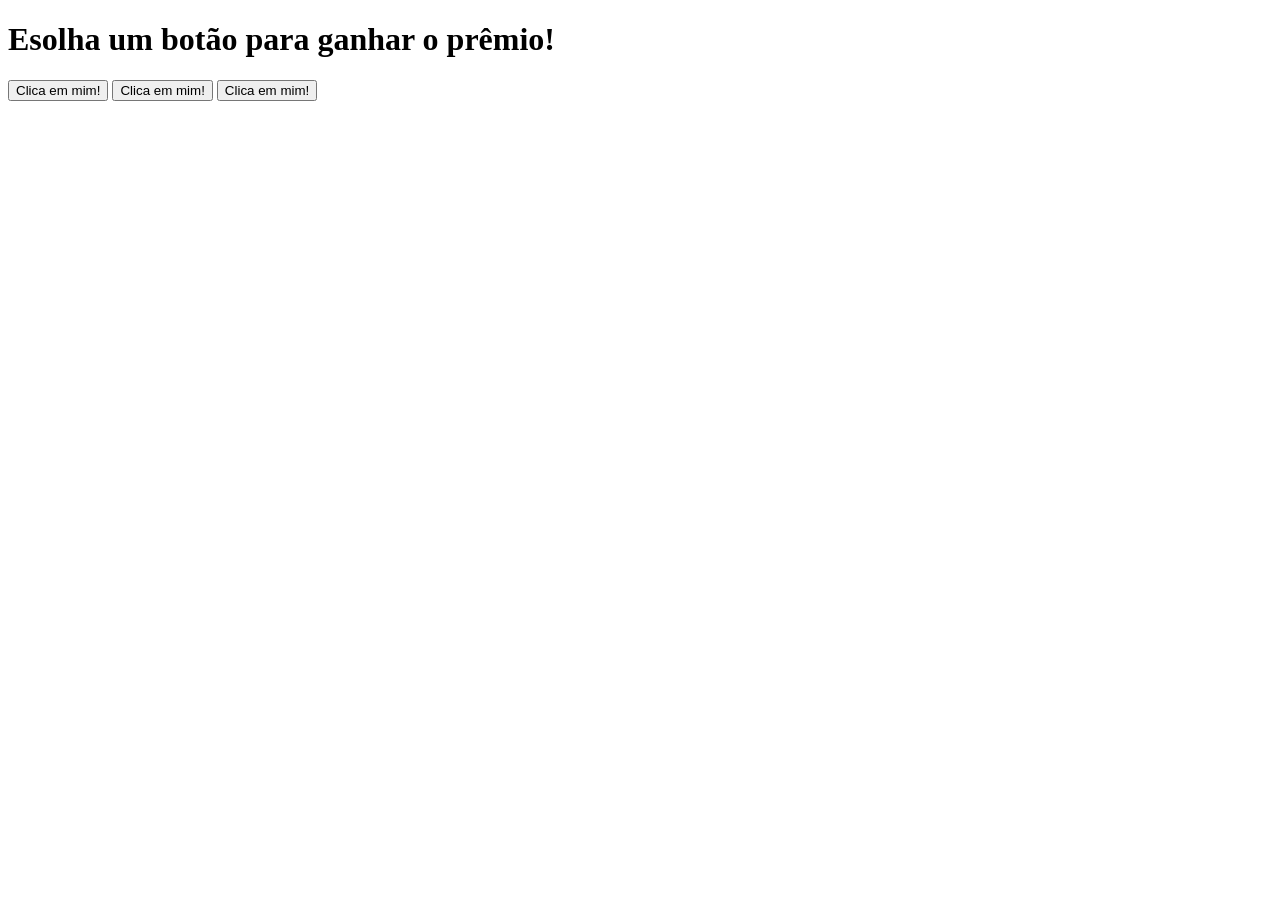
<file: desafio 1.html>
<!DOCTYPE html>
<html>
<head>
    <title>Aula Back-Ende 3º Ano - Polo Arapongas</title>
</head>
<body>
    <h1>Esolha um botão para ganhar o prêmio!</h1>
    <button onclick="botao1()">Clica em mim!</button>
    <button onclick="botao2()">Clica em mim!</button>
    <button onclick="botao3()">Clica em mim!</button>

    <script>
        function botao1() {
            window.alert('Você clicou no botão 1 - PERDEU!')
        }
        function botao2() {
            window.alert('Você clicou no botão 2 - PERDEU!')
        }
        function botao3() {
            window.alert('Você clicou no botão 3 - PARABÉNS!')
        }
    </script>
</body>
</html>
</file>
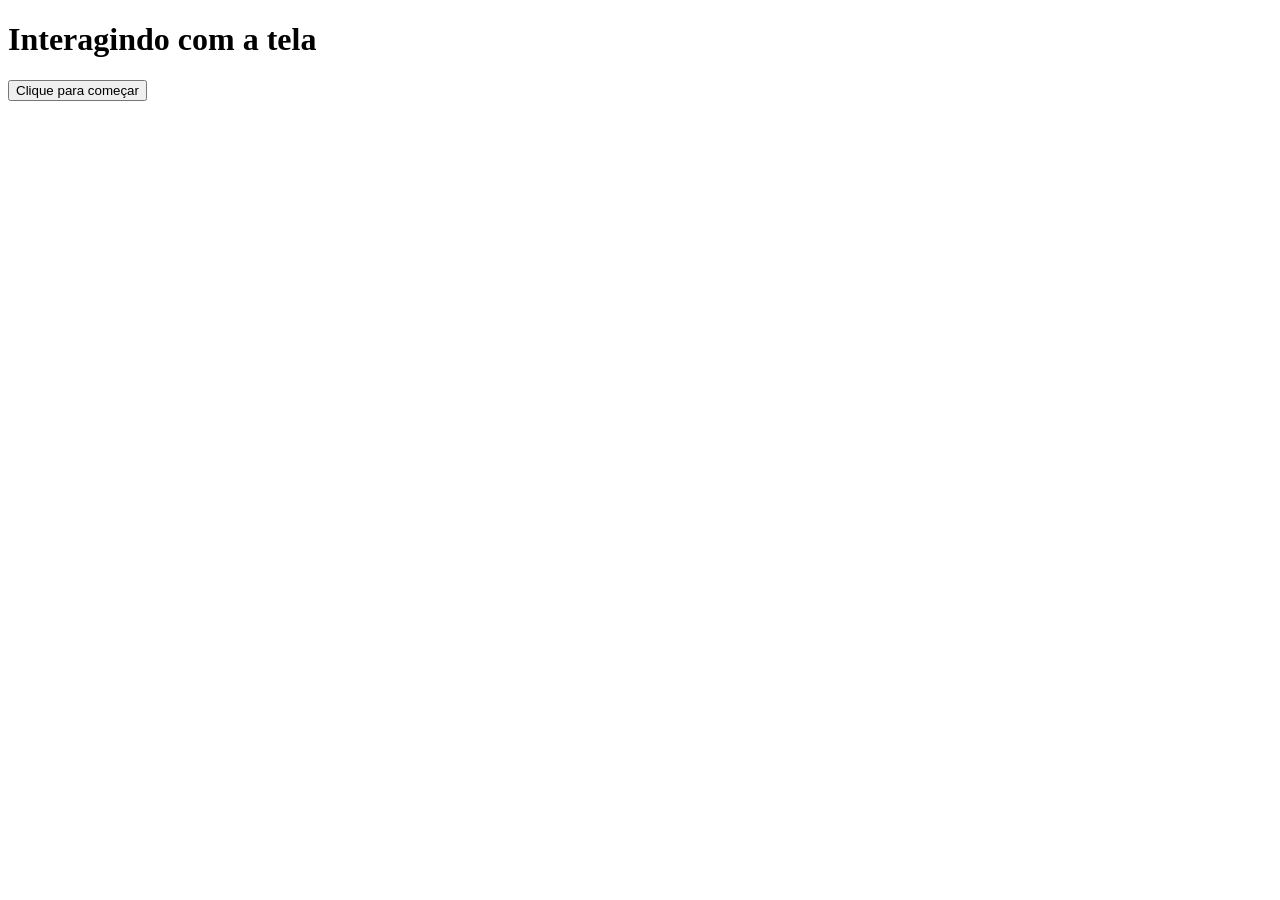
<file: desafio 2.html>
<!DOCTYPE html>
<html lang="pt-br">
<head>
    <title>Aula Back-Ende 3º Ano - Polo Arapongas</title>
</head>
<body>
    <h1>Interagindo com a tela</h1>
    <button onclick="botao1()">Clique para começar</button>
    <script>
        function botao1() {
            let nome = window.prompt('Qual é o seu nome? ')
            window.alert(`Olá, ${nome}! É um prazer te conhecer, bem vindo ao Colegio Polo de Arapongas!`)
        }
    </script>
</body>
</html>
</file>
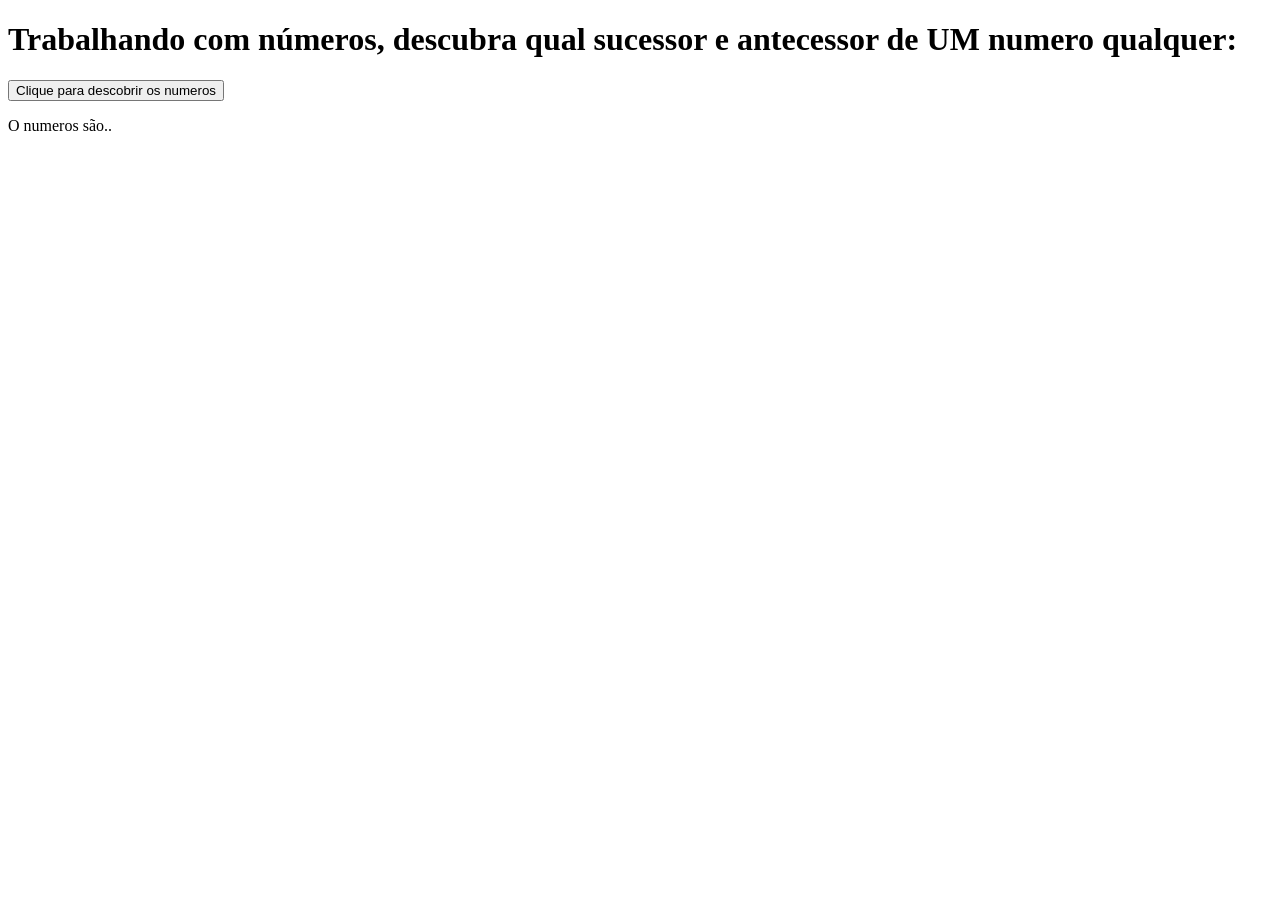
<file: desafio 3.html>
<!DOCTYPE html>
<html>
<head>
    <title>Aula Back-Ende 3º Ano - Polo Arapongas</title>
</head>
<body>
    <h1>Trabalhando com números, descubra qual sucessor e antecessor de UM numero qualquer:</h1>
    <button onclick="calcular()">Clique para descobrir os numeros</button>

    <script>
        function calcular() {
            let n1 = Number(window.prompt('Digite um número: '))
            let res = document.querySelector('section#resultado')
            res.innerHTML = `<p>O antecessor do número ${n1} é ${n1-1} e o sucessor é ${n1+1}!</p>`
        }
    </script>

    <section id="resultado">
        <p>O numeros são..</p>
    </section>
    
</body>
</html>
</file>
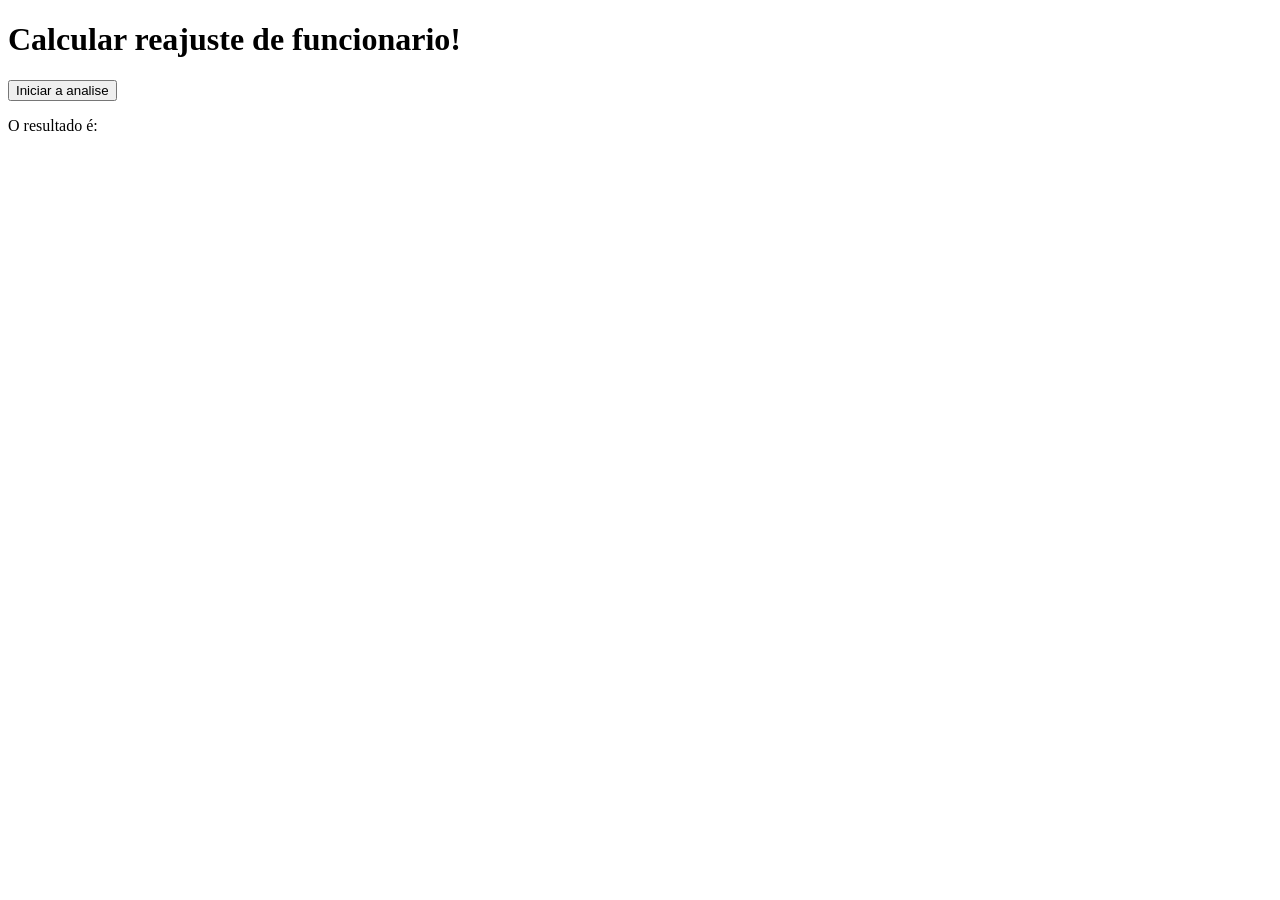
<file: desafio 8.html>
<!DOCTYPE html>
<head>
    <title>Reajustes - Calculos</title>
</head>
<body>
    <h1>Calcular reajuste de funcionario!</h1>
    <button onclick="desconto()">Iniciar a analise</button>


    <section id="resultado">
        <p>O resultado é:</p>
    </section>

    <script>
        function desconto(){
            let n1 = Number(window.prompt('Qual salario do individuo:'))
            let n2 = Number(window.prompt('Qual percentual do reajuste salarial:'))

            let novosalar = n1-(n1*(n2/100))

            let res = document.getElementById('resultado')
            res.innerHTML = `<p> O novo salario com o reajuste é de R$ ${novosalar.toFixed(2)}</p>`
        }
    </script>
    
</body>
</html>
</file>
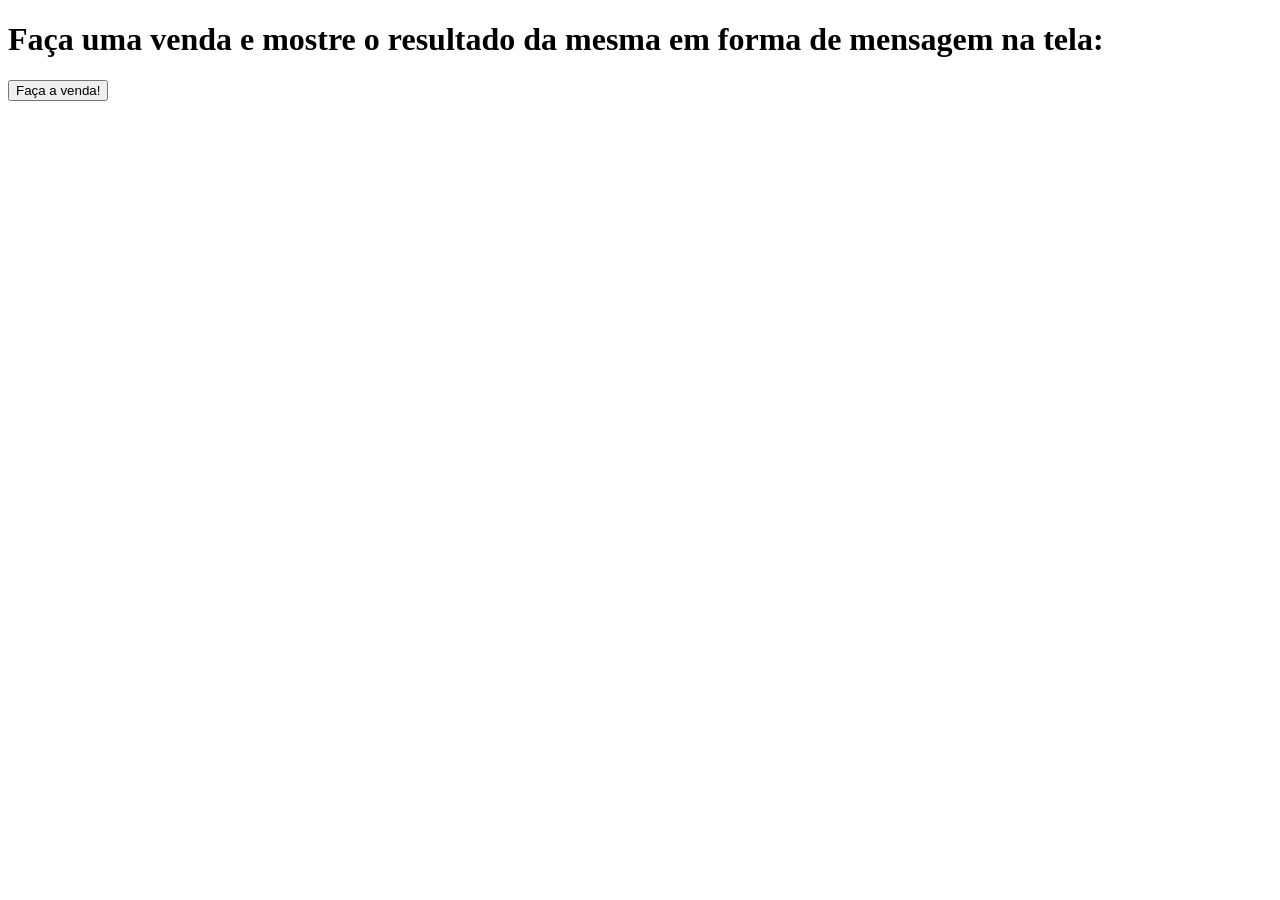
<file: desafio10.html>
<!DOCTYPE html>
<head>
    <title>Aula Back-Ende</title>
</head>
<body>
    <h1>Faça uma venda e mostre o resultado da mesma em forma de mensagem na tela:</h1>
    <button onclick="calcular()">Faça a venda!</button>

    <script>
        function calcular() {
            let produto = Number(window.prompt(`Qual produto comprado?`))
            let valor = Number(window.prompt(`Digite um valor do mesmo:`))
            let valorpago = Number(window.prompt(`Digite um valor pago no caixa:`))
            window.alert(`O produto escolhido foi ${produto}, seu valor na loja é de ${valor.toFixed(2)}, 
            o cliente pagou ${valorpago.toFixed(2)}, e receberá o troco de ${valorpago.toFixed(2) - valor.toFixed(2)}`)
        }
    </script>
</body>
</html>
</file>
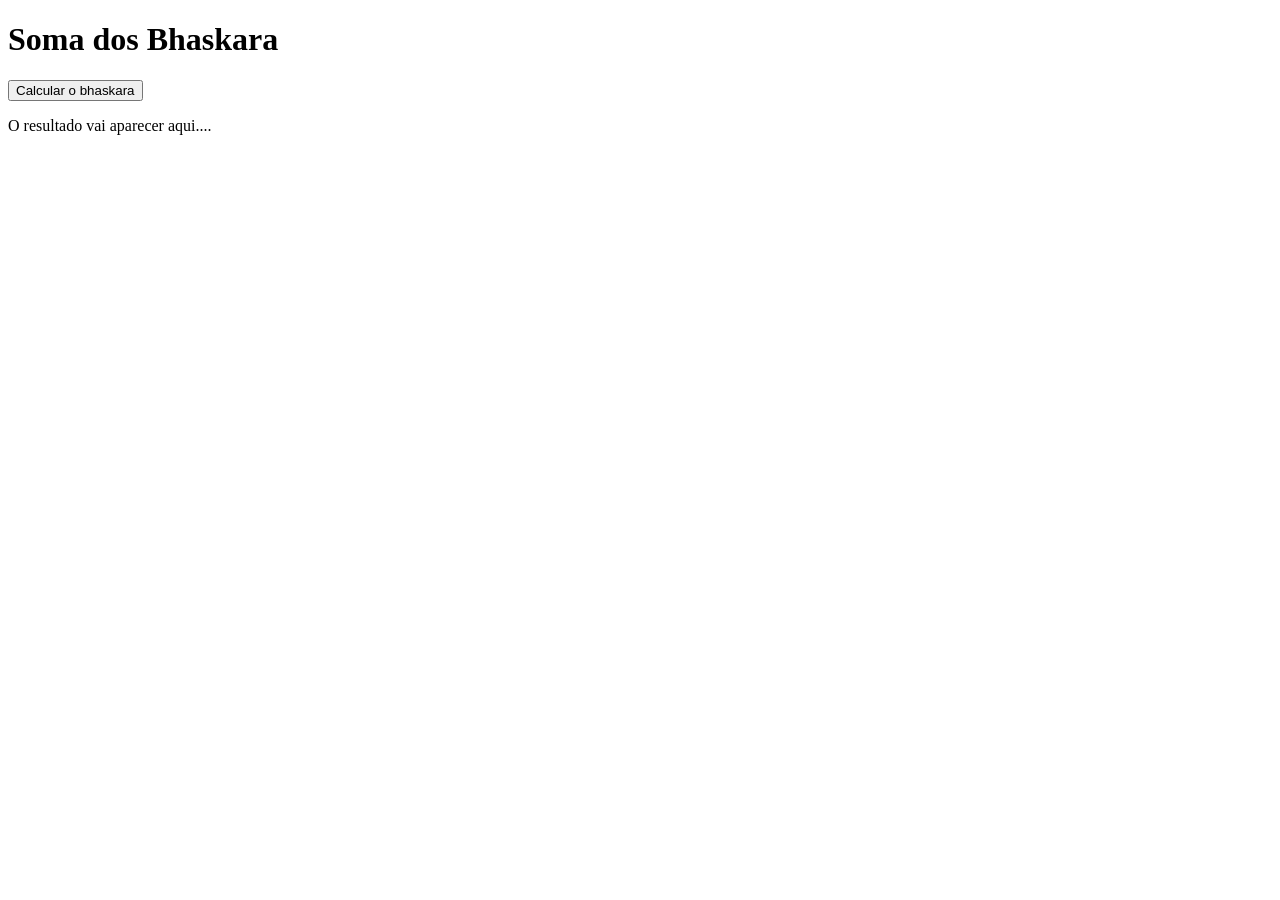
<file: desafio11.html>
<!DOCTYPE html>
<html lang="en">
<head>
    <meta charset="UTF-8">
    <meta name="viewport" content="width=device-width, initial-scale=1.0">
    <title>Bhaskara</title>
</head>
<body>
    <h1>Soma dos Bhaskara</h1>
    <button onclick="bhaskara()">Calcular o bhaskara </button>
    <section id="situacao">
        <p>O resultado vai aparecer aqui....</p>
    </section>

    <script>
        function bhaskara() {
            let a = Number(window.prompt(`Qual é o valor de a?`))
            let b = Number(window.prompt(`Qual é o valor de b?`))
            let c = Number(window.prompt(`Qual é o valor de c?`))

            let delta = ((b*b)-(4*a*c))

            let positivo = -b+(Math.sqrt(delta)/(2*a))
            let negativo = -b-(Math.sqrt(delta)/(2*a))

            let res = document.getElementById('situacao')
            res.innerHTML = `<p>Calculando o resultado de bhaskara é de <mark>${delta} </mark>.</p>`
            res.innerHTML += `<p>Calculando o resultado de positivo é de <mark>${positivo} </mark>.</p>`
            res.innerHTML += `<p>Calculando o resultado de negativo é de <mark>${negativo} </mark>.</p>`
        }
    </script>
</body>
</html>
</file>
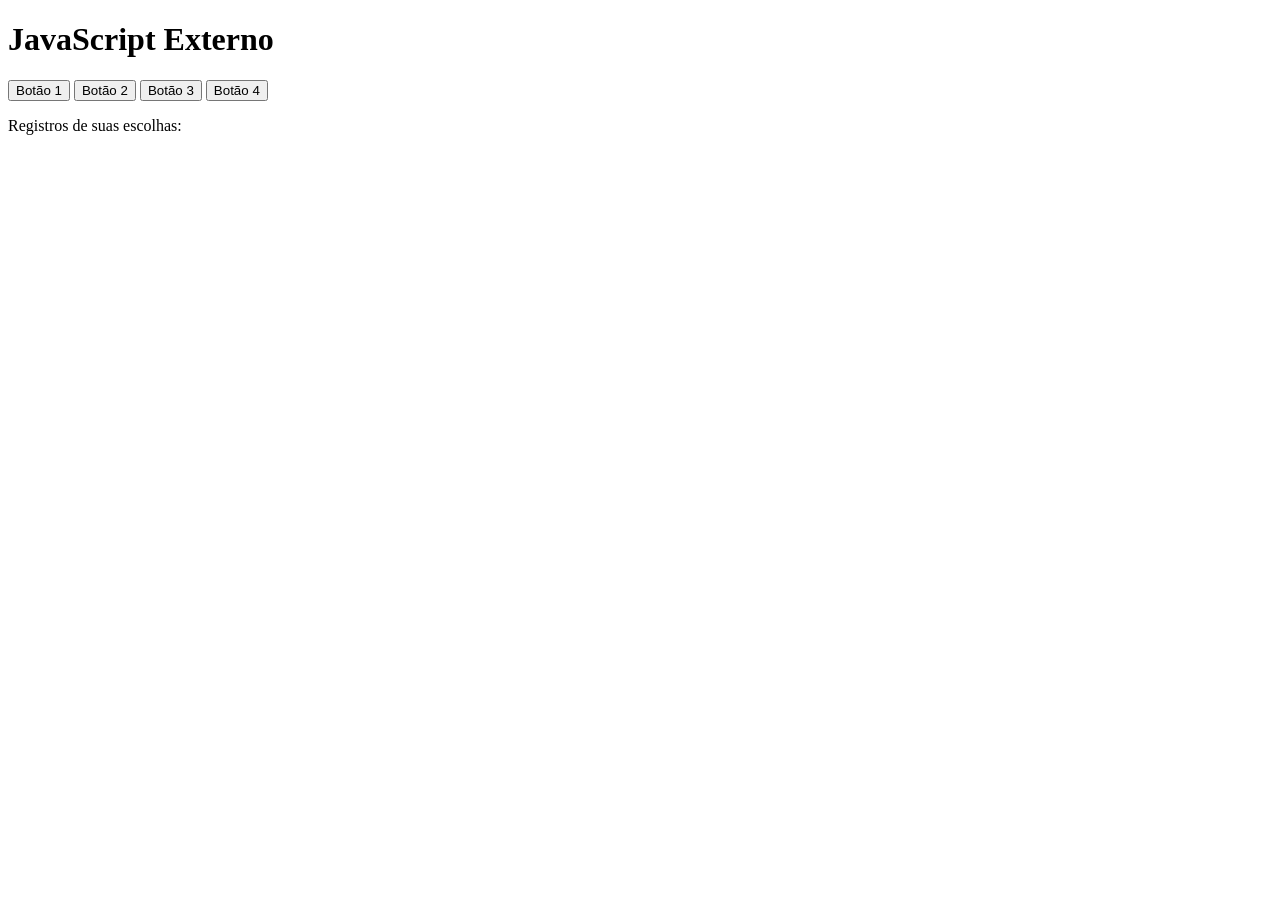
<file: desafio12.html>
<!DOCTYPE html>
<html>
<head>
    <title>Desafio 12 - Com java separado</title>
    <link rel="styleshhet" href="style_desafio12.css">
</head>
<body>
    <h1>JavaScript Externo</h1>
    <button onclick="clique1()">Botão 1</button>
    <button onclick="clique2()">Botão 2</button>
    <button onclick="clique3()">Botão 3</button>
    <button onclick="clique4()">Botão 4</button>

    <section id="saida">
        <p>Registros de suas escolhas:</p>
    </section>

    <script src="desafio12.js"></script>
</body>
</html>
</file>
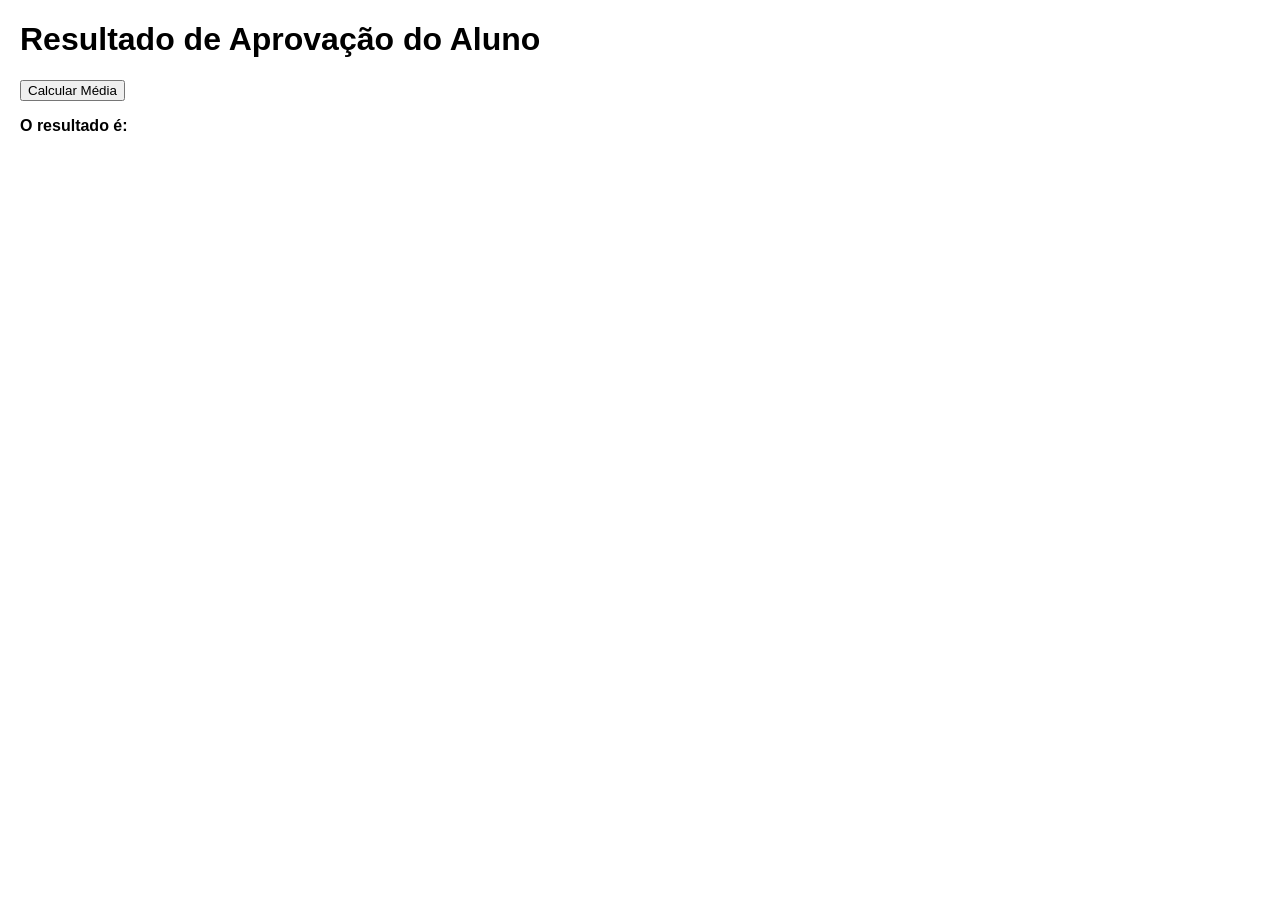
<file: desafio14.html>
<!DOCTYPE html>
<html lang="pt-BR">
<head>
    <meta charset="UTF-8">
    <meta name="viewport" content="width=device-width, initial-scale=1.0">
    <title>Resultado de Aprovação do Aluno</title>
    <style>
        body {
            font-family: Arial, sans-serif;
            margin: 20px;
        }
        #resultado p {
            font-weight: bold;
        }
    </style>
</head>
<body>
    <h1>Resultado de Aprovação do Aluno</h1>
    <button onclick="calcularMedia()">Calcular Média</button>
    <section id="resultado">
        <p>O resultado é:</p>
    </section>
    <script>
        function calcularMedia() {

            let nom = window.prompt('Qual é o nome do aluno?')
            let nota1 = Number(window.prompt('Digite a nota 1:'));
            let nota2 = Number(window.prompt('Digite a nota 2:'));
            let nota3 = Number(window.prompt('Digite a nota 3:'));
            let nota4 = Number(window.prompt('Digite a nota 4:'));

          
            let media = (nota1 + nota2 + nota3 + nota4) / 4;

            
            let situacao;
            if (media >= 60) {
                situacao = 'Aprovado';
            } else if (media > 30) {
                situacao = 'Recuperação';
            } else {
                situacao = 'Reprovado';
            }

            
            let res = document.getElementById('resultado');
            res.innerHTML = `<p>A média do aluno ${nom} e a média é ${media.toFixed(2)}. Situação: ${situacao}.</p>`;
        }
    </script>
</body>
</html>
</file>
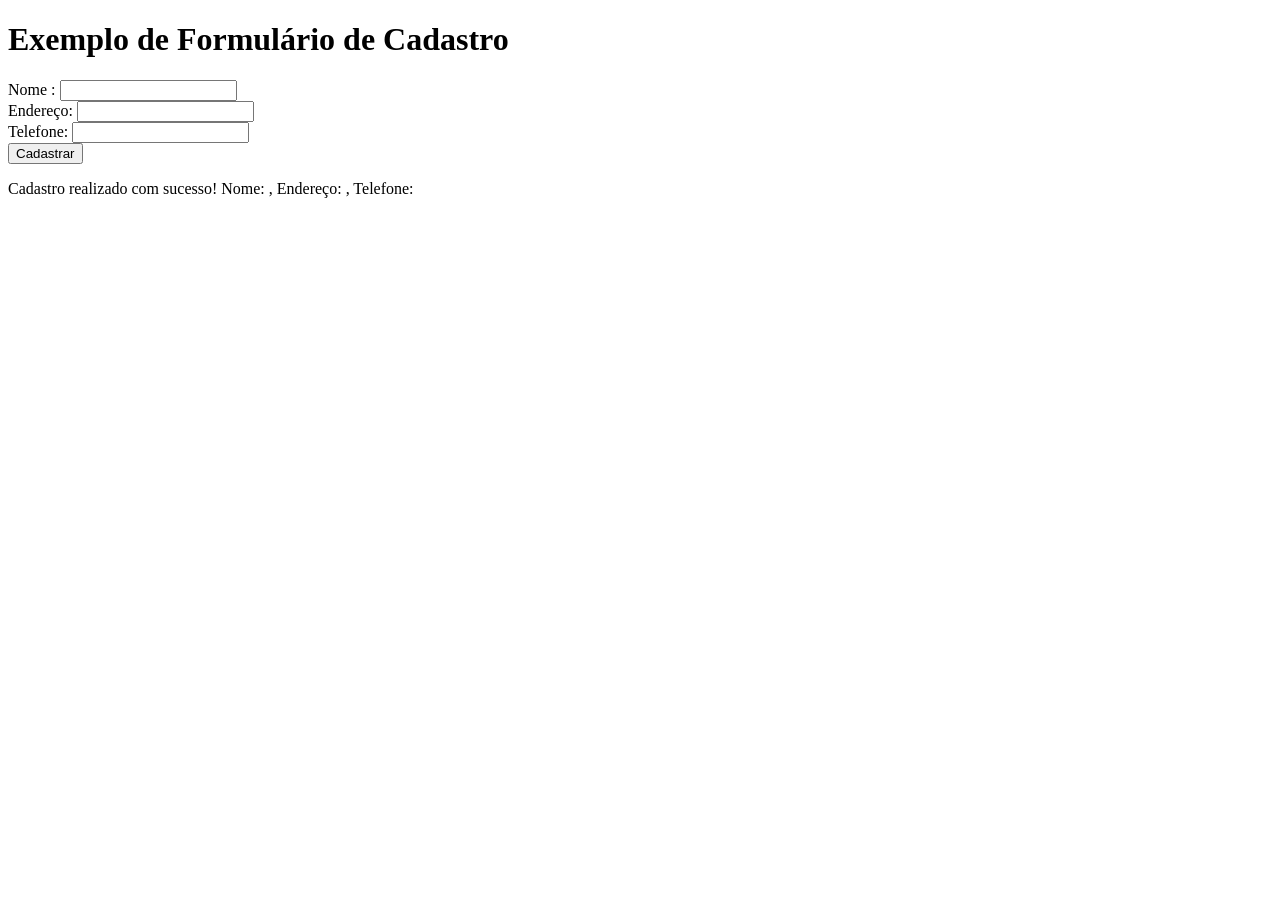
<file: desafio15.html>
<!DOCTYPE html>
<html>
<head>
    <title>Formulário de Cadastro</title>
</head>
<body>
    <!-- Aqui nesse pedaço criaremos os campos para digitação definindo o rótulo (label) e o conteudo (input) -->

    <h1>Exemplo de Formulário de Cadastro</h1>

    <form id="cadastroForm">

        <label for="nome">    Nome    :</label> <input type="text" id="nome">    <br>
        <label for="endereco">Endereço:</label> <input type="text" id="endereco"><br>
        <label for="telefone">Telefone:</label> <input type="fone" id="telefone"><br>
       
        <button type="submit">Cadastrar</button>

    </form>

    <p id="mensagem"></p>

    <script>
      const formulario = document.getElementById('cadastroForm');
     
      // formulario.addEventListener('submit',(event) => {event.preventDefault();
        const nome     = document.getElementById('nome').value;
        const endereco = document.getElementById('endereco').value;
        const telefone = document.getElementById('telefone').value;
        const mensagem = document.getElementById('mensagem');

        mensagem.textContent = `Cadastro realizado com sucesso! Nome: ${nome}, Endereço: ${endereco}, Telefone: ${telefone}`;

        // });
    </script>

  </body>
</html>
</file>
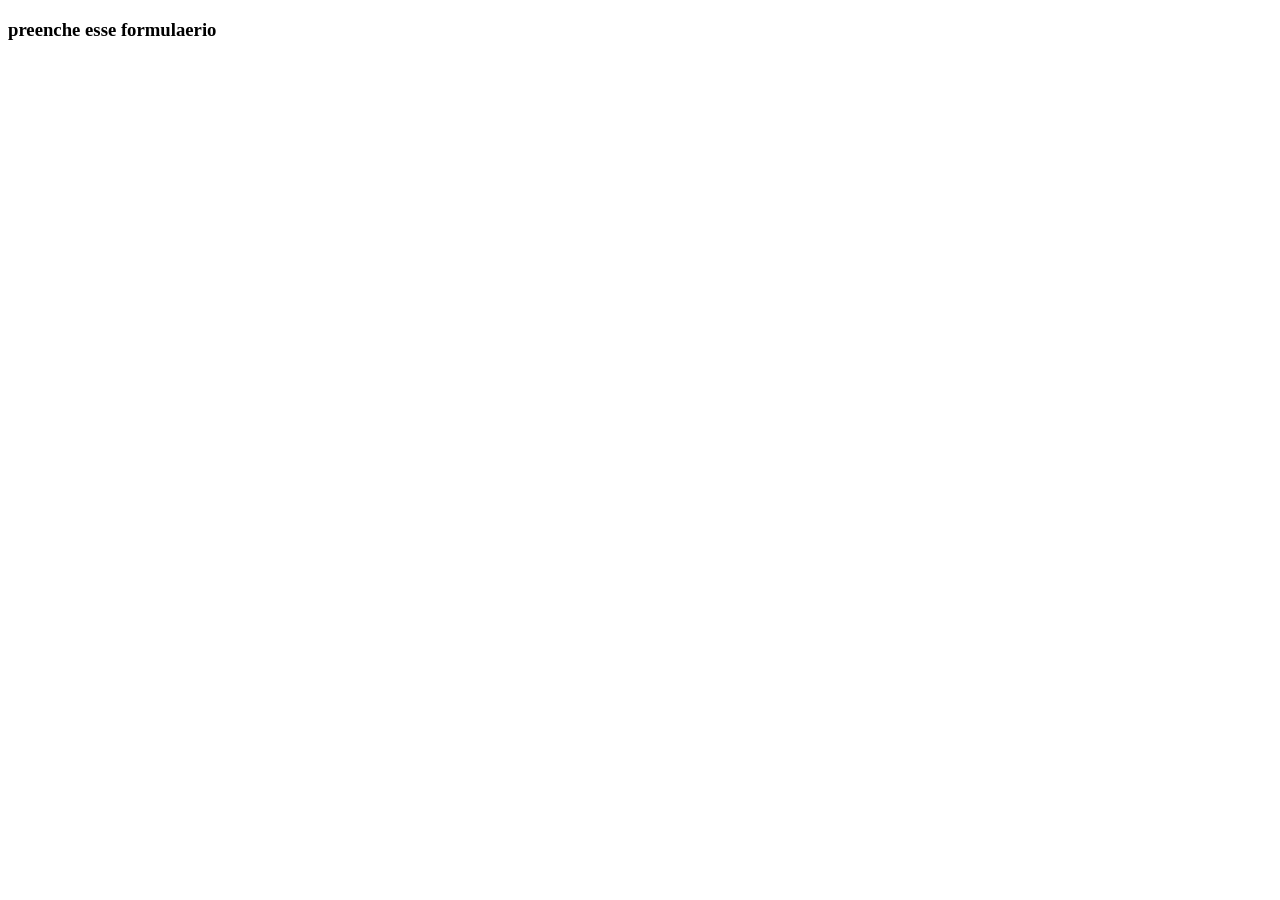
<file: desafio17.html>
<!DOCTYPE html>
<html lang="en">
<head>
    <meta charset="UTF-8">
    <meta name="viewport" content="width=device-width, initial-scale=1.0">
    <title>Desafio 17</title>
</head>
<body>
  <div class="conteiner">
      <div class="cabeça">
        <h3>preenche esse formulaerio</h3>
      </div>
  </div>  
</body>
</html>
</file>
<file: style_desafio12.css>
@import url('http://fonts.googleapis.com/css?family=Pacifico&display=swap');

body { font: 12pt Arial; }
h1, h2, h3 { font-family:'Pacifico' ,cursive; font-weight: bolder ; font-size: 55px;}
button { font-size: 12pt; padding: 30px;}
</file>
